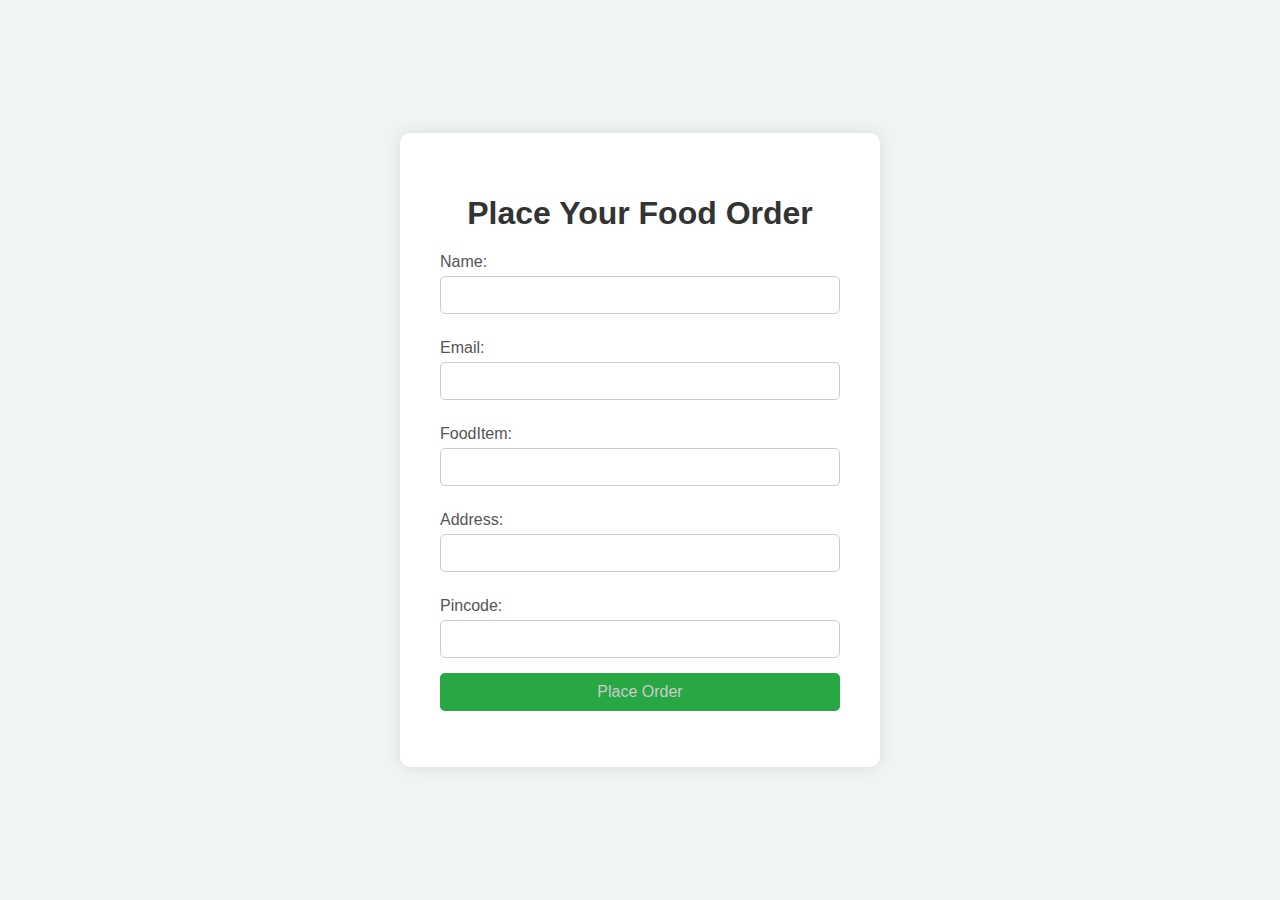
<file: order_form.html>
<html>
    <head>
        <meta charset="UTF-8">
        <title>Order Form</title>
        <style>
            body{
                font-family:Arial,sans-serif;
                background-color: #f0f4f5;
                margin: 0;
                padding: 0;
                display: flex;
                justify-content: center;
                align-items: center;
                height: 100vh;
            }
            .order-container{
                background-color: white;
                padding:40px;
                border-radius: 10px;
                box-shadow: 0px 0px 15px rgba(0,0,0,0.1);
                width: 400px;
            }
            h1{
                text-align: center;
                color:#333;
            }
            label{
                display: block;
                margin: 10px 0px 5px;
                color: #555;
            }
            input[type="text"],input[type="email"]{
                width:100%;
                padding:10px;
                margin-bottom: 15px;
                border: 1px solid #ccc;
                border-radius: 5px;
                font-size:14px;
            }
            input[type="submit"]{
                background-color: #28a745;
                color:#ccc;
                border: none;
                padding:10px 20px;
                border-radius: 5px;
                cursor:pointer;
                width: 100%;
                font-size: 16px;
            }
            input[type="submit"]:hover{
                background-color: #218838;
            }
        </style>
    </head>
<body>
    <div class="order-container">
    <h1>Place Your Food Order</h1>
    <form method="post">
        <label for="username">Name:</label>
        <input type="text" name="username" required><br>

        <label for="email">Email:</label>
        <input type="email" name="email" required><br>

        <label for="fooditem">FoodItem:</label>
        <input type="text" name="fooditem" required><br>

        <label for="address">Address:</label>
        <input type="text" name="address" required><br>

        <label for="pincode">Pincode:</label>
        <input type="text" name="pincode" required><br>

        <input type="submit" value="Place Order">
    </form></div>
    </body></html>
</file>
